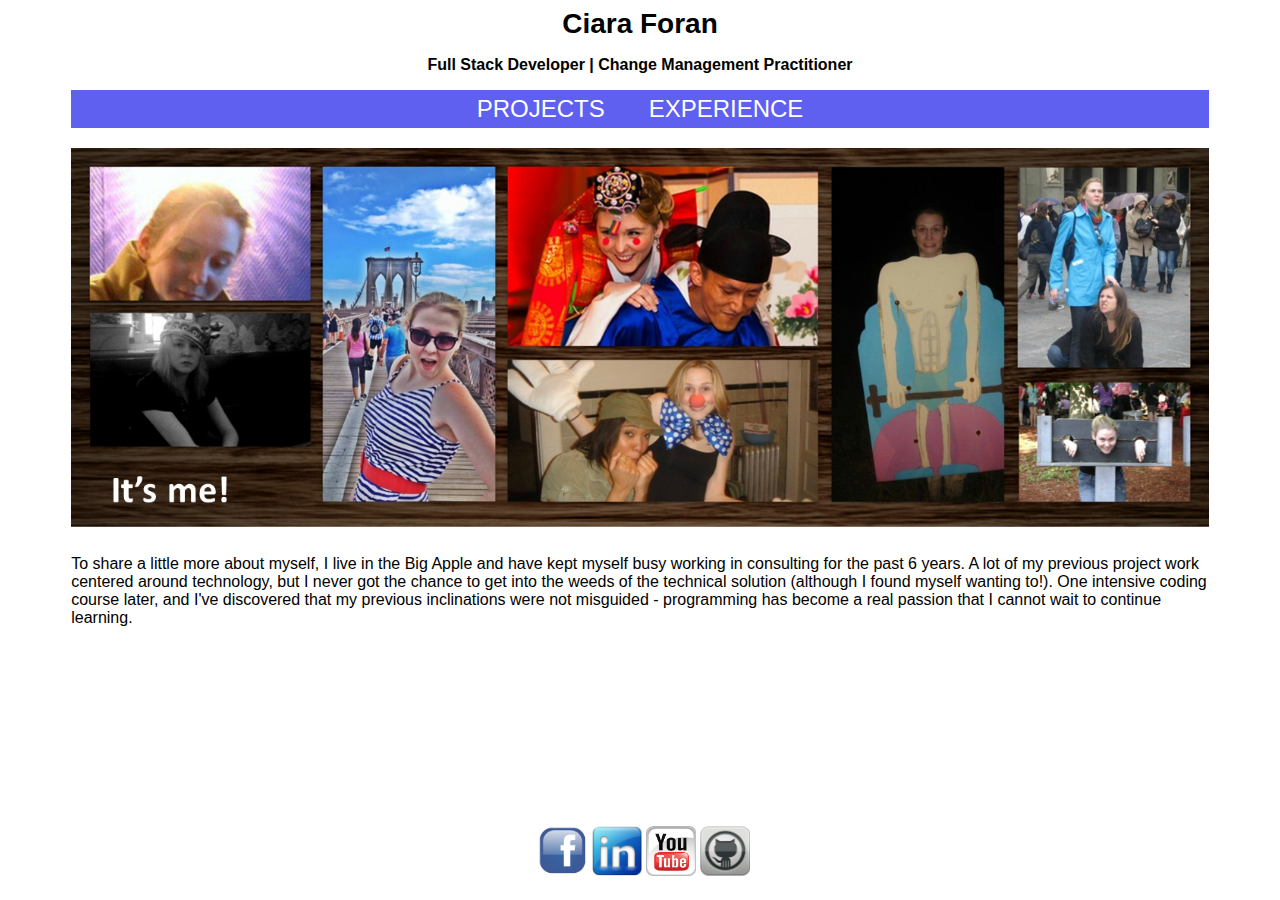
<file: index.html>
<!DOCTYPE html>
<link href="style.css" rel="stylesheet">
<head>
	<title>Ciara Foran | About</title>
</head>
<header>
	<h1>Ciara Foran</h1>
	<h3>Full Stack Developer | Change Management Practitioner</h3>
</header>
<body>
	<div class = "container">
		<div class = "flex1" id = "nav">
			<ul>
				<li><a href="./projects.html">Projects</a></li>
				<li><a href = "./experience.html">Experience</a></li>
			</ul>
		</div>
		<div class = "flex2" id = "banner">
			<img src="images/too_much_ciara_background.png">
		</div>
		<div class = "flex3" id = "about">
			<p>To share a little more about myself, I live in the Big Apple and have kept myself busy working in
				consulting for the past 6 years. A lot of my previous project work centered around technology, but I never got
				the chance to get into the weeds of the technical solution (although I found myself wanting to!). One intensive coding
				course later, and I've discovered that my previous inclinations were not misguided - programming has become a real
				passion that I cannot wait to continue learning.</p>
		</div>
	</div>
</body>
<footer>
	<div class = "flex5" id = "contact">
		<a href="https://www.facebook.com/ciara.o.foran"><img src="images/facebook_logo.png" height="50" width="50"></a>
		<a href="https://www.linkedin.com/profile/view?id=35961187&trk=nav_responsive_tab_profile"><img src="images/linked_in_logo.jpg" height="50" width="50"></a>
		<a href="https://www.youtube.com/watch?v=CjR7ywkv4Tw&feature=autoshare"><img src="images/youtube_logo.png" height="50" width="50"></a>
		<a href="https://github.com/cfo613"><img src="images/github_logo.png" height="50" width="50"></a>
	</div>
</footer>
</file>
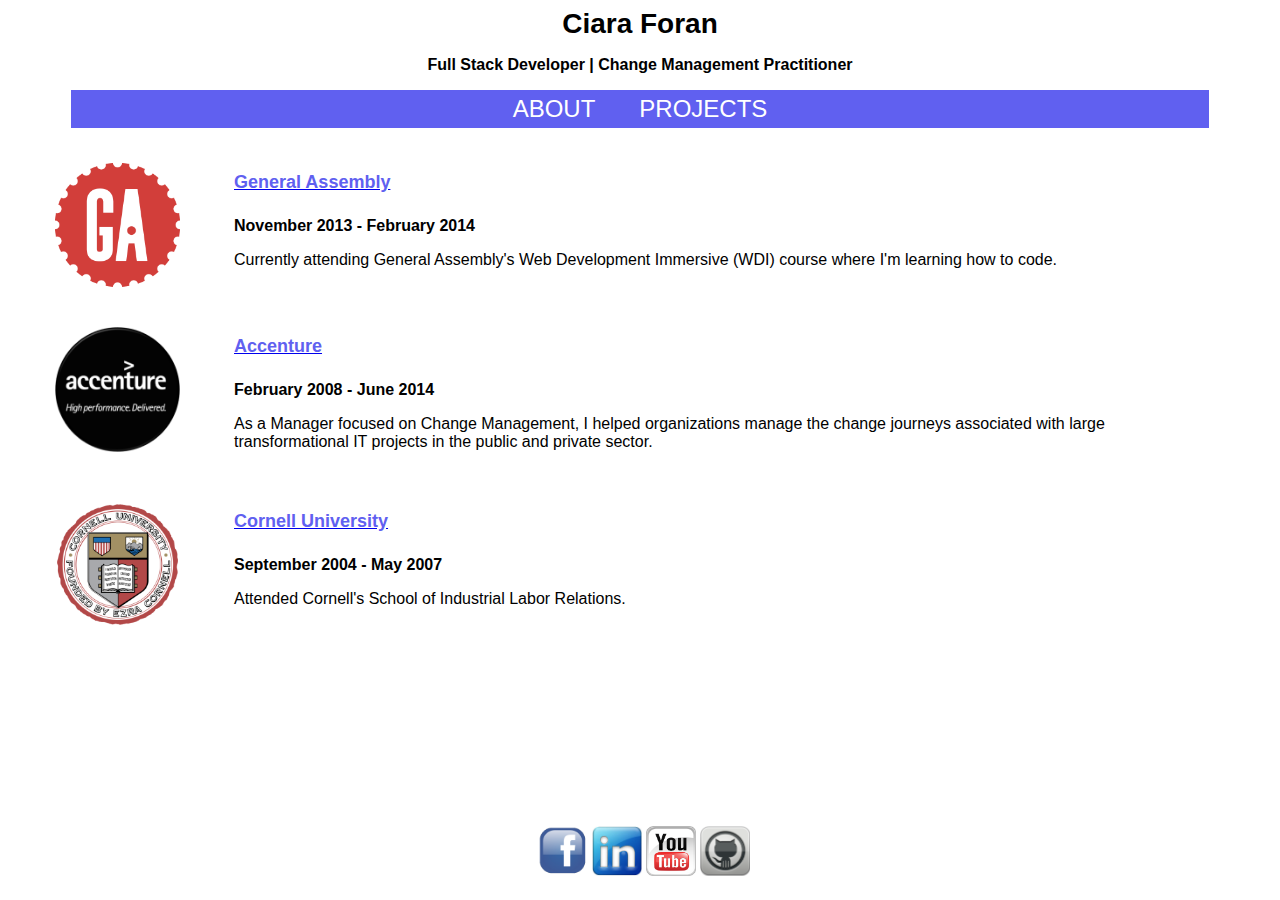
<file: experience.html>
<link href="style.css" rel="stylesheet">
<head>
  <title>Ciara Foran | Evil Genius</title>
</head>
<header>
  <h1>Ciara Foran</h1>
  <h3>Full Stack Developer | Change Management Practitioner</h3>
</header>
<body>
  <div id = "nav">
    <ul>
      <li><a href="./index.html">About</a></li>
      <li><a href = "./projects.html">Projects</a></li>
    </ul>
  </div>
  <div id = "exp">
    <section class ="experience" id = "GA">
      <div class = "logo">
        <a href = "https://generalassemb.ly/education/web-development-immersive"><img src="images/GA_logo.png" height="125" width="125"></a>
      </div>
      <div class = "info">
        <a href = "https://generalassemb.ly/education/web-development-immersive"><h4>General Assembly</h4></a>
        <h3>November 2013 - February 2014</h3>
        <p>Currently attending General Assembly's Web Development Immersive (WDI) course where I'm learning how to code.</p>
      </div>
    </section>
    <section class ="experience" id = "Accenture">
      <div class = "logo">
        <a href = "http://www.accenture.com/us-en/Pages/service-change-management-overview-summary.aspx"><img src="images/Accenture_logo.png" height="125" width="125"></a>
      </div>
      <div class = "info">
        <a href = "http://www.accenture.com/us-en/Pages/service-change-management-overview-summary.aspx"><h4>Accenture</h4></a>
        <h3>February 2008 - June 2014</h3>
        <p>As a Manager focused on Change Management, I helped organizations manage the change journeys associated with large transformational IT projects in the public and private sector.</p>
      </div>
    </section>
    <section class ="experience" id = "Cornell">
      <div class = "logo">
        <a href = "http://www.ilr.cornell.edu/"><img src="images/Cornell_logo.png" height="125" width="125"></a>
      </div>
      <div class = "info">
        <a href = "http://www.ilr.cornell.edu/"><h4>Cornell University</h4></a>
        <h3>September 2004 - May 2007</h3>
        <p>Attended Cornell's School of Industrial Labor Relations.</p>
      </div>
    </section>
</body>
<footer>
  <div id = "contact">
    <a href="https://www.facebook.com/ciara.o.foran"><img src="images/facebook_logo.png" height="50" width="50"></a>
    <a href="https://www.linkedin.com/profile/view?id=35961187&trk=nav_responsive_tab_profile"><img src="images/linked_in_logo.jpg" height="50" width="50"></a>
    <a href="https://www.youtube.com/watch?v=CjR7ywkv4Tw&feature=autoshare"><img src="images/youtube_logo.png" height="50" width="50"></a>
    <a href="https://github.com/cfo613"><img src="images/github_logo.png" height="50" width="50"></a>
  </div>
</footer>
</file>
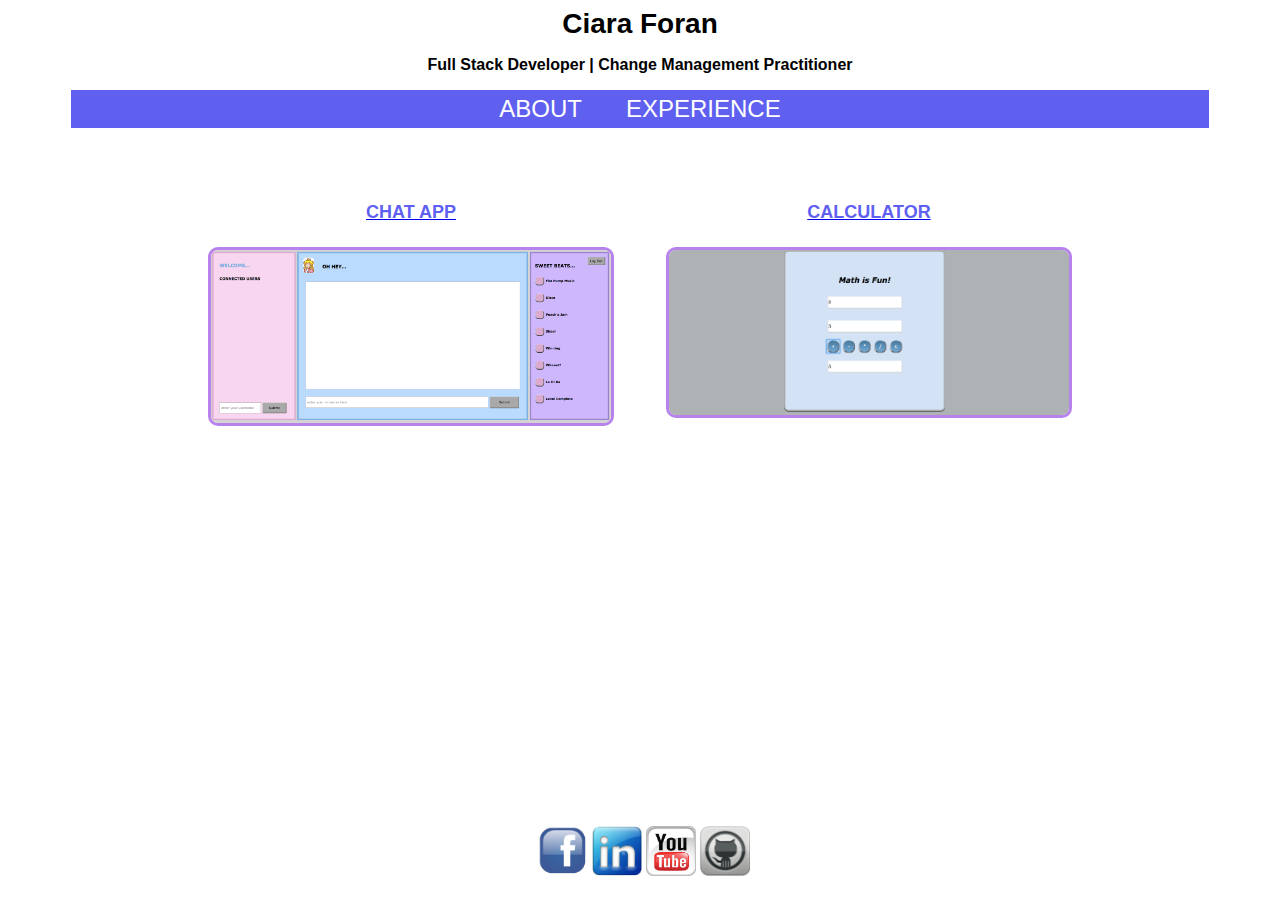
<file: projects.html>
<link href="style.css" rel="stylesheet">
<head>
  <title>Ciara Foran | Evil Genius</title>
</head>
<header>
  <h1>Ciara Foran</h1>
  <h3>Full Stack Developer | Change Management Practitioner</h3>
</header>
<body>
  <div id = "nav">
    <ul>
      <li><a href="./index.html">About</a></li>
      <li><a href = "./experience.html">Experience</a></li>
    </ul>
  </div>
  <div id = "chat">
    <a href = "chat/index.html"><h4>CHAT APP</h4></a>
    <a href = "chat/index.html"><img src="./images/chat_img.png"></a>
  </div>
  <div id = "calc">
    <a href = "calc/calc2.html"><h4>CALCULATOR</h4></a>
    <a href = "calc/calc2.html"><img src="./images/calc_img.png"></a>
  </div>
  <!-- <div id = "library">
    <h4>Library</h4>
  </div> -->
</body>
<footer>
  <div id = "contact">
    <a href="https://www.facebook.com/ciara.o.foran"><img src="images/facebook_logo.png" height="50" width="50"></a>
    <a href="https://www.linkedin.com/profile/view?id=35961187&trk=nav_responsive_tab_profile"><img src="images/linked_in_logo.jpg" height="50" width="50"></a>
    <a href="https://www.youtube.com/watch?v=CjR7ywkv4Tw&feature=autoshare"><img src="images/youtube_logo.png" height="50" width="50"></a>
    <a href="https://github.com/cfo613"><img src="images/github_logo.png" height="50" width="50"></a>
  </div>
</footer>
</file>
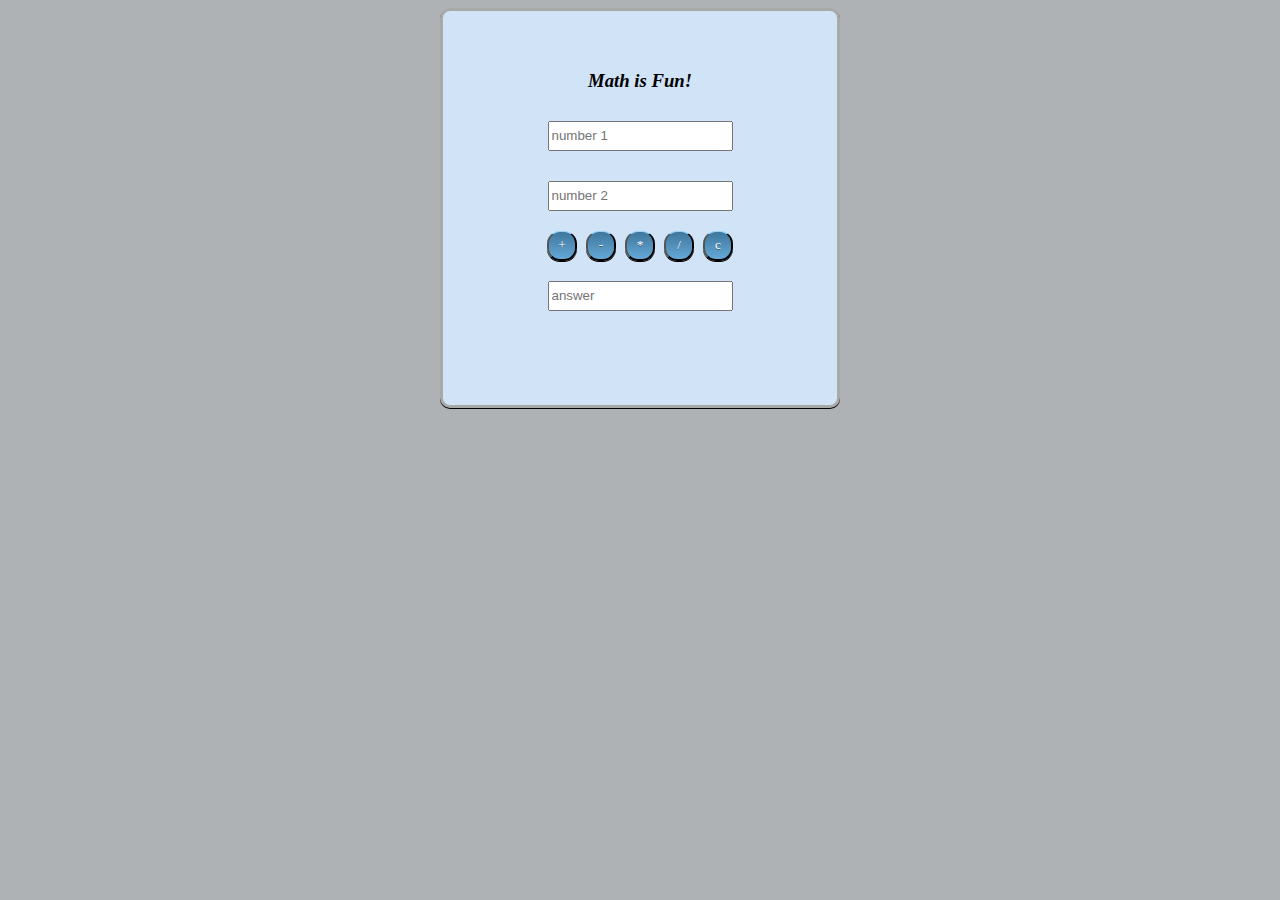
<file: calc/calc2.html>
<!DOCTYPE html>
<html>
  <head>
    <title>Math is Fun</title>
    <link href = "./style2.css" rel = "stylesheet" type = "text/css">
  </head>
  <body>
    <div id = "calc">
      <div id = "headline">
        <h3>Math is Fun!</h3>
      </div>
      <div id = "input1">
        <input class = "inputbox" id = "num1" type = "text" placeholder = "number 1">
      </div>
      <div id = "input2">
        <input class = "inputbox" id = "num2" type = "text" placeholder = "number 2">
      </div>
      <span id = "buttons">
        <button id = "add">+</button>
        <button id = "subtract">-</button>
        <button id = "multiply">*</button>
        <button id = "divide">/</button>
        <button id = "clear">c</button>
      </span>
      <div id = "output">
        <input class = "inputbox" id = "answer" placeholder = "answer"></input>
      </div>
    </div>
  </body>
  <footer>
    <script>

      //add
      var add = document.querySelector("#add");
      add.addEventListener("click", function() {
        var firstNum = parseInt(document.querySelector("#num1").value);
        var secondNum = parseInt(document.querySelector("#num2").value);
        var sum = firstNum + secondNum;
        answer.value = sum
      });

      //subtract
      var subtract = document.querySelector("#subtract");
      subtract.addEventListener("click", function() {
        var firstNum = parseInt(document.querySelector("#num1").value);
        var secondNum = parseInt(document.querySelector("#num2").value);
        var diff = firstNum - secondNum;
        answer.value = diff
      });

      //multiply
      var multiply = document.querySelector("#multiply");
      multiply.addEventListener("click", function() {
        var firstNum = parseInt(document.querySelector("#num1").value);
        var secondNum = parseInt(document.querySelector("#num2").value);
        var multiply = firstNum * secondNum;
        answer.value = multiply
      });

      //divide
      var divide = document.querySelector("#divide");
      divide.addEventListener("click", function() {
        var firstNum = parseInt(document.querySelector("#num1").value);
        var secondNum = parseInt(document.querySelector("#num2").value);
        if (secondNum === 0) {
          alert("Cannot divide by zero.")
        }
        else {
          var divide = firstNum / secondNum;
          answer.value = divide
        }
      });

      //clear
      var clear = document.querySelector("#clear")
      clear.addEventListener("click", function() {
        location.reload(true);
      });
    </script>
  </footer>
</html>
</file>
<file: style.css>
/*GENERAL THEME*/
/*body {
	margin-bottom: 70px;
}*/

header {
	top: 10px;
	margin: 0 auto;
	text-align: center;
	width: 100%;
}

h1 {
	text-align: center;
	font-size: 28px;
	font-family: helvetica;
	color: black;
	margin: 0 auto;
}

h2 {
	font-size: 24px;
	font-family: helvetica;
	font-style: bold;
	color: rgba(20,10,240,0.6);
}

h3 {
	font-size: 16px;
	font-family: helvetica;
}

h4 {
	font-size: 14px;
	font-family: helvetica;
}

p {
	font-size: 16px;
	font-family: helvetica;
	color: black;
}

footer {
	position: fixed;
	bottom: 10px;
	width: 100%;
	background: white;
}

#contact {
	/*bottom: 30px;*/
	background: white;
}
/*ABOUT PAGE*/
#nav {
	position: relative;
	margin: 0 auto;
	width: 90%;
}

#nav a {
	text-align: center;
	text-decoration: none;
	font-size: 24px;
	font-family: helvetica;
	font-style: bold;
	color: white;
	text-transform: uppercase;
	margin: 0 auto;
}

#nav ul {
	text-align: center;
	background: #6060F0;
	margin: 0 auto;
	padding: 5px;
}

#nav li {
	color: white;
	margin: 0 auto;
	padding: 0px 20px 0px 20px;
	display: inline;
}

#nav li:hover {
	text-shadow: black 0px -3px;
}

#banner {
	margin: 0 auto;
	max-width: 90%;
	padding-top: 20px;
}

#banner img {
	width: 100%;
}

#about {
	margin: 0 auto;
	max-width: 90%;
	text-align: left;
}

#contact {
	margin: 0 auto;
	width: 220px;
	padding-top: 30px;
	padding-bottom: 10px;
}

/*PROJECTS PAGE*/
#chat {
	max-width: 600px;
	margin: 0 auto;
	float: left;
	padding-top: 50px;
	padding-left: 200px;
}

#chat img {
	margin: 0 auto;
	width: 400px;
	border: 3px #B782EC solid;
	border-radius: 10px;
	-moz-box-shadow: none;
	-webkit-box-shadow: none;
	box-shadow: none;
}

#chat img:hover {
	-moz-box-shadow: 3px 3px 5px 6px #8282EC;
	-webkit-box-shadow: 3px 3px 5px 6px #8282EC;
	box-shadow: 3px 3px 5px 6px #8282EC;
}

#chat h4 {
	font-size: 18px;
	text-align: center;
	color: #6060F0;
}

#calc {
	max-width: 600px;
	margin: 0 auto;
	float: right;
	padding-top: 50px;
	padding-right: 200px;
}

#calc img {
	margin: 0 auto;
	width: 400px;
	border: 3px #B782EC solid;
	border-radius: 10px;
	-moz-box-shadow: none;
	-webkit-box-shadow: none;
	box-shadow: none;
}

#calc img:hover {
	-moz-box-shadow: 3px 3px 5px 6px #8282EC;
	-webkit-box-shadow: 3px 3px 5px 6px #8282EC;
	box-shadow: 3px 3px 5px 6px #8282EC;
}

#calc h4 {
	font-size: 18px;
	text-align: center;
	color: #6060F0;
}

/*EXPERIENCE PAGE*/
.experience {
	max-width: 1200px;
	margin: 0 auto;
	padding-top: 20px;
	padding-left: 30px;
}

.experience h4 {
	font-size: 18px;
	font-family: helvetica;
	color: #6060F0;
}

.logo {
	display: inline;
	vertical-align: top;
	width: 25%;
}

.logo img {
	padding-top: 15px;
}

.info {
	display: inline-block;
	vertical-align: top;
	width: 75%;
	padding-left: 50px;
}
</file>
<file: calc/style2.css>
* {
  -webkit-box-sizing: border-box;
  -moz-box-sizing: border-box;
  box-sizing: border-box;
}

body {
  background-color: #aeb2b5;
}

#calc {
  max-width: 400px;
  height: 400px;
  text-align: center;
  margin: 0 auto;
  border: 3px darkgray solid;
  border-radius: 10px;
  background-color: #D1E3F6;
  -webkit-box-shadow: rgba(0,0,0,1) 0 1px 0;
  -moz-box-shadow: rgba(0,0,0,1) 0 1px 0;
}

h3 {
  margin-top: 15%;
  text-align: center;
  color: black;
  font-family: verdana;
  font-style: italic;
}

.inputbox {
  width: 185px;
  height: 30px;
  margin-bottom: 10px;
}

button {
  width: 30px;
  margin-left: 2.5px;
  margin-right: 2.5px;
  margin-bottom: 10px;
  height: 30px;
  border-top: 1px solid #96d1f8;
  background: #65a9d7;
  background: -webkit-gradient(linear, left top, left bottom, from(#3e779d), to(#65a9d7));
  background: -webkit-linear-gradient(top, #3e779d, #65a9d7);
  background: -moz-linear-gradient(top, #3e779d, #65a9d7);
  background: -ms-linear-gradient(top, #3e779d, #65a9d7);
  background: -o-linear-gradient(top, #3e779d, #65a9d7);
  -webkit-border-radius: 13px;
  -moz-border-radius: 13px;
  border-radius: 13px;
  -webkit-box-shadow: rgba(0,0,0,1) 0 1px 0;
  -moz-box-shadow: rgba(0,0,0,1) 0 1px 0;
  box-shadow: rgba(0,0,0,1) 0 1px 0;
  text-shadow: rgba(0,0,0,.4) 0 1px 0;
  color: white;
  font-family: Georgia, serif;
  text-decoration: none;
  vertical-align: middle;
}

button:hover {
  border-top-color: #aeb2b5;
  background: #aeb2b5;
  color: #ccc;
}

button:active {
  border-top-color: #1b435e;
  background: #1b435e;
}

#input1 {
  padding: 10px;
}

#input2 {
  padding: 10px;
}

#buttons {
  padding: 10px;
}

#output {
  padding: 10px;
}
</file>
